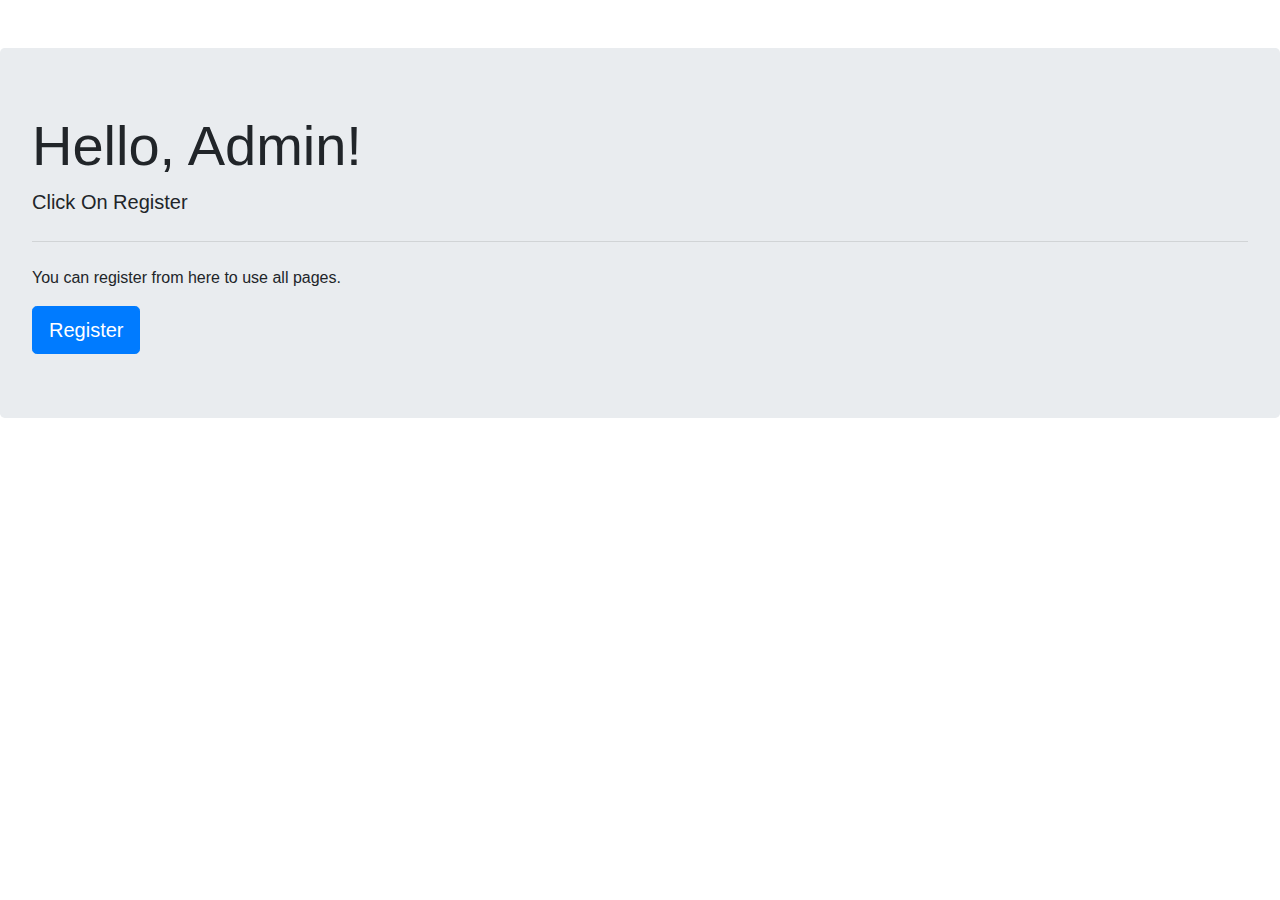
<file: templates/homepage.html>
<html>

<head>
          <link rel="stylesheet" href="https://stackpath.bootstrapcdn.com/bootstrap/4.3.1/css/bootstrap.min.css"
                    integrity="sha384-ggOyR0iXCbMQv3Xipma34MD+dH/1fQ784/j6cY/iJTQUOhcWr7x9JvoRxT2MZw1T"
                    crossorigin="anonymous">

          
</head>

<br><br>



<div class="jumbotron">
          <h1 class="display-4">Hello, Admin!</h1>
          <p class="lead">Click On Register</p>
          <hr class="my-4">
          <p>You can register from here to use all pages.</p>
          <a class="btn btn-primary btn-lg" href="/register/" role="button">Register</a>
</div>

</html>
</file>
